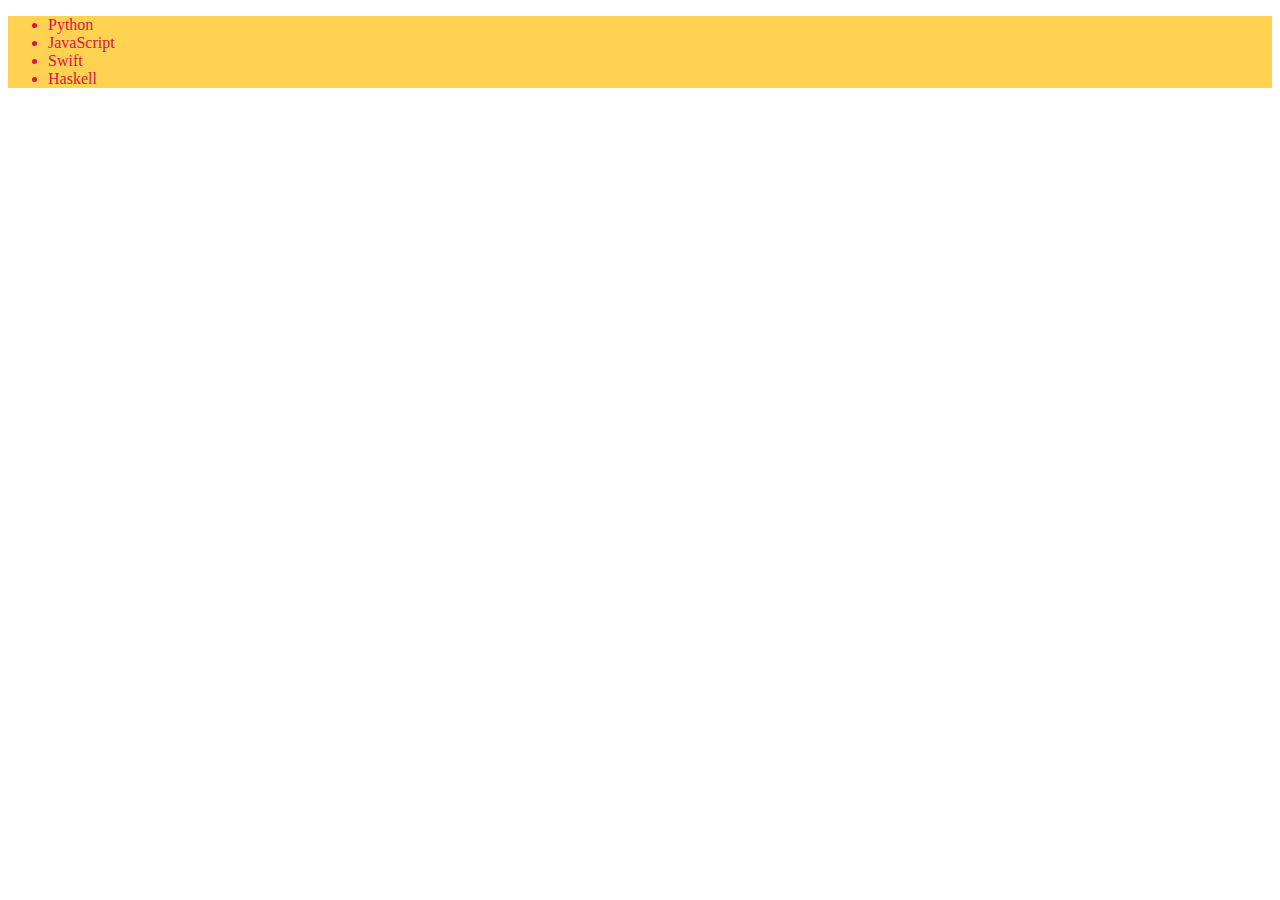
<file: src/test/java/html/addClassAttr.html>
<!DOCTYPE html>
<html lang="en">
<head>
    <meta charset="UTF-8">
    <title>Title</title>
    <script src="//code.jquery.com/jquery-1.11.3.min.js"></script>
    <style>
        .highlight {
            color: #dd1144;
            background-color: #ffd351;
        }
    </style>
</head>
<body>
<div id="test-highlight-css">
    <ul>
        <li class="py"><span>Python</span></li>
        <li class="js"><span>JavaScript</span></li>
        <li class="sw"><span>Swift</span></li>
        <li class="hk"><span>Haskell</span></li>
    </ul>
</div>
<script>
    $('#test-highlight-css').addClass('highlight');
</script>
</body>
</html>
</file>
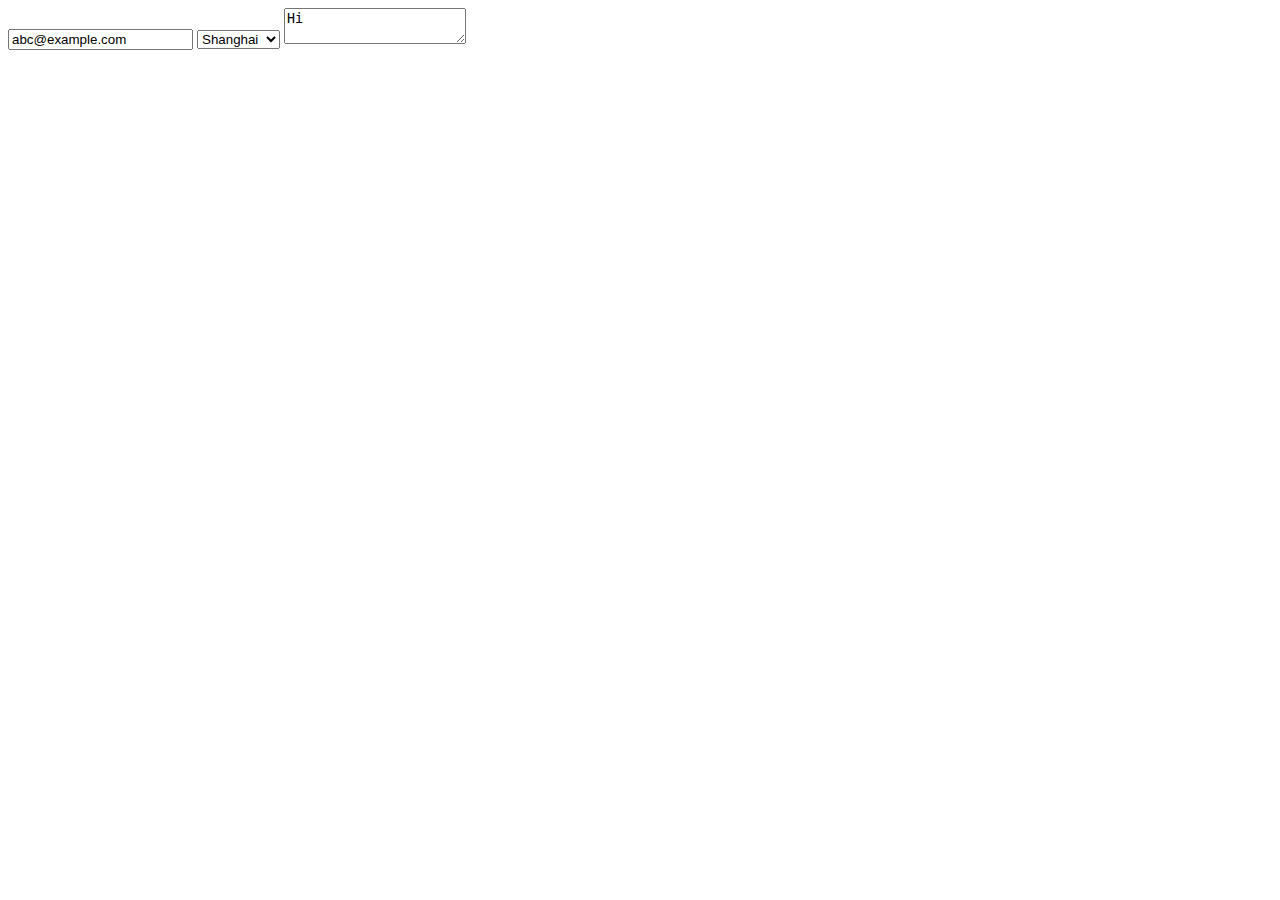
<file: src/test/java/html/formValueOper.html>
<!DOCTYPE html>
<html lang="en">
<head>
    <meta charset="UTF-8">
    <title>Title</title>
    <script src="//code.jquery.com/jquery-1.11.3.min.js"></script>
</head>
<body>
<input id="test-input" name="email" value="test">
<select id="test-select" name="city">
    <option value="BJ" selected>Beijing</option>
    <option value="SH">Shanghai</option>
    <option value="SZ">Shenzhen</option>
</select>
<textarea id="test-textarea">Hello</textarea>
<script>
    var
        input = $('#test-input'),
        select = $('#test-select'),
        textarea = $('#test-textarea');

    input.val(); // 'test'
    input.val('abc@example.com'); // 文本框的内容已变为abc@example.com

    select.val(); // 'BJ'
    select.val('SH'); // 选择框已变为Shanghai

    console.log(textarea.val()); // 'Hello'
    textarea.val('Hi'); // 文本区域已更新为'Hi'
</script>
</body>
</html>
</file>
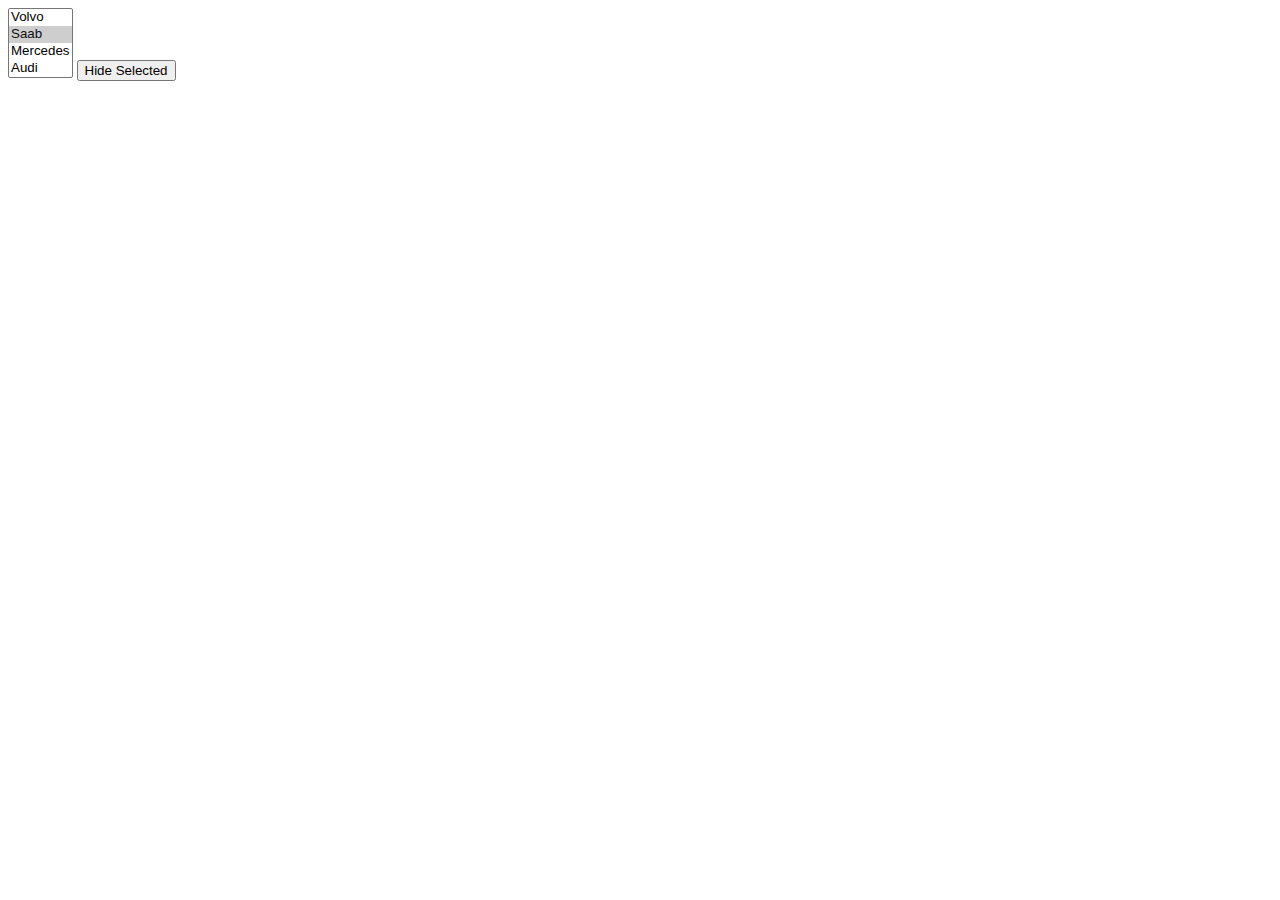
<file: src/test/java/html/selected.html>
<html>
<head>
    <!-- 如果启动springboot工程，可以引用本地jquery文件 -->
<!--    <script src="/js/jquery-1.4.4.min.js"></script>-->
    <script src="//code.jquery.com/jquery-1.11.3.min.js"></script>
</head>
<body>

<select multiple="multiple">
    <option>Volvo</option>
    <option selected="selected">Saab</option>
    <option>Mercedes</option>
    <option>Audi</option>
</select>
<script type="text/javascript">
    $(document).ready(function(){
        $(".btn1").click(function(){
            $(":selected").hide();
        });
    });
</script>
<button class="btn1">Hide Selected</button>
</body>
</html>
</file>
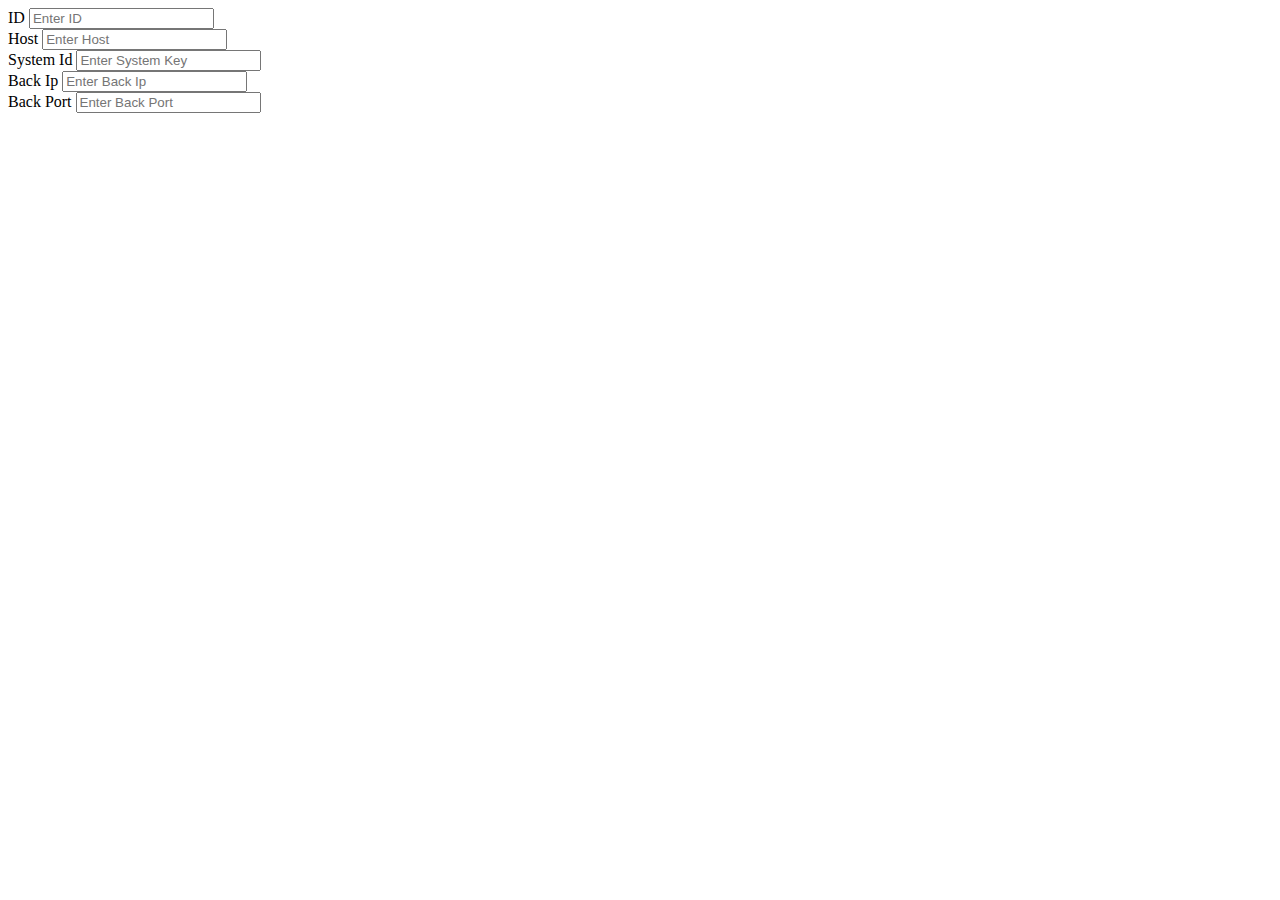
<file: src/main/resources/templates/hostConfig/update.html>
<!DOCTYPE html>
<html lang="en" xmlns:th="http://www.thymeleaf.org">
<form id="form1">
    <div class="forms">
        <div class="form-group">
            <label for="configId">ID</label>
            <input type="text" readonly = "readonly" class="form-control" id="configId" name="id" placeholder="Enter ID" th:value="${item.id}" />
        </div>
        <div class="form-group">
            <label for="host">Host</label>
            <input type="text" class="form-control" id="host" name="host" placeholder="Enter Host" th:value="${item.host}" />
        </div>
        <div class="form-group">
            <label for="systemKey">System Id</label>
            <input type="text" class="form-control" id="systemKey" name="systemKey" placeholder="Enter System Key" th:value="${item.systemKey}" />
        </div>
        <div class="form-group">
            <label for="backIp">Back Ip</label>
            <input type="text" class="form-control" id="backIp" name="backIp" placeholder="Enter Back Ip" th:value="${item.backIp}" />
        </div>
        <div class="form-group">
            <label for="backPort">Back Port</label>
            <input type="text" class="form-control" id="backPort" name="backPort" placeholder="Enter Back Port" th:value="${item.backPort}" />
        </div>
    </div>
</form>

</html>
</file>
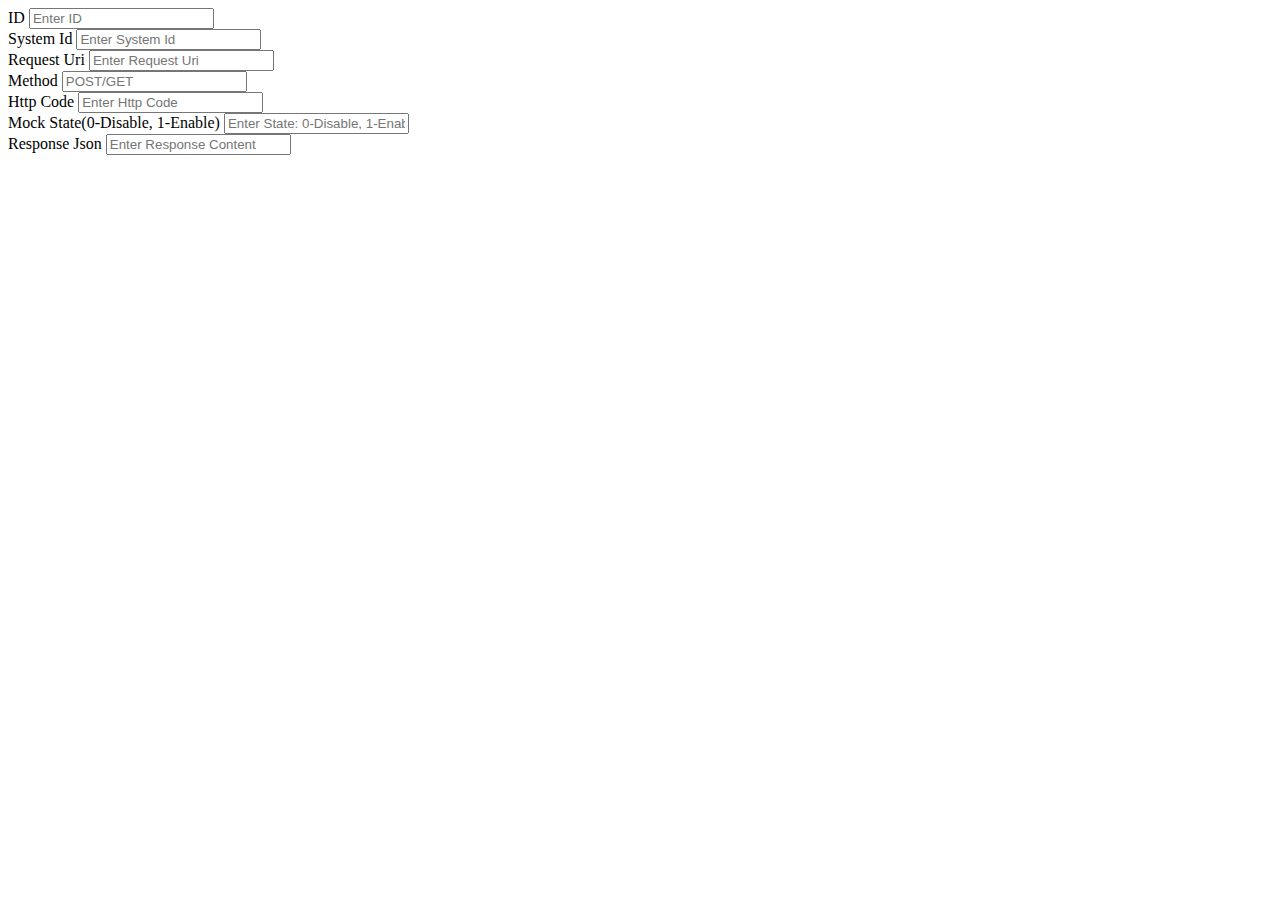
<file: src/main/resources/templates/mockData/update.html>
<!DOCTYPE html>
<html lang="en" xmlns:th="http://www.thymeleaf.org">
<form id="form1">
    <div class="forms">
        <div class="form-group">
            <label for="configId">ID</label>
            <input type="text" readonly = "readonly" class="form-control" id="configId" name="id" placeholder="Enter ID" th:value="${item.id}" />
        </div>
        <div class="form-group">
            <label for="systemId">System Id</label>
            <input type="text" class="form-control" id="systemId" name="system" placeholder="Enter System Id" th:value="${item.system}" />
        </div>
        <div class="form-group">
            <label for="configUri">Request Uri</label>
            <input type="text" class="form-control" id="configUri" name="uri" placeholder="Enter Request Uri" th:value="${item.uri}" />
        </div>
        <div class="form-group">
            <label for="configMethod">Method</label>
            <input type="text" class="form-control" id="configMethod" name="methodType" placeholder="POST/GET" th:value="${item.methodType}" />
        </div>
        <div class="form-group">
            <label for="configCode">Http Code</label>
            <input type="text" class="form-control" id="configCode" name="statusCode" placeholder="Enter Http Code" th:value="${item.statusCode}" />
        </div>

        <div class="form-group">
            <label for="configState">Mock State(0-Disable, 1-Enable)</label>
            <input type="text" class="form-control" id="configState" name="state" placeholder="Enter State: 0-Disable, 1-Enable" th:value="${item.state}" />
        </div>

        <div class="form-group">
            <label for="configResponse">Response Json</label>
            <input type="text" class="form-control" id="configResponse" name="response" placeholder="Enter Response Content" th:value="${item.response}" />
        </div>
    </div>
</form>

</html>
</file>
